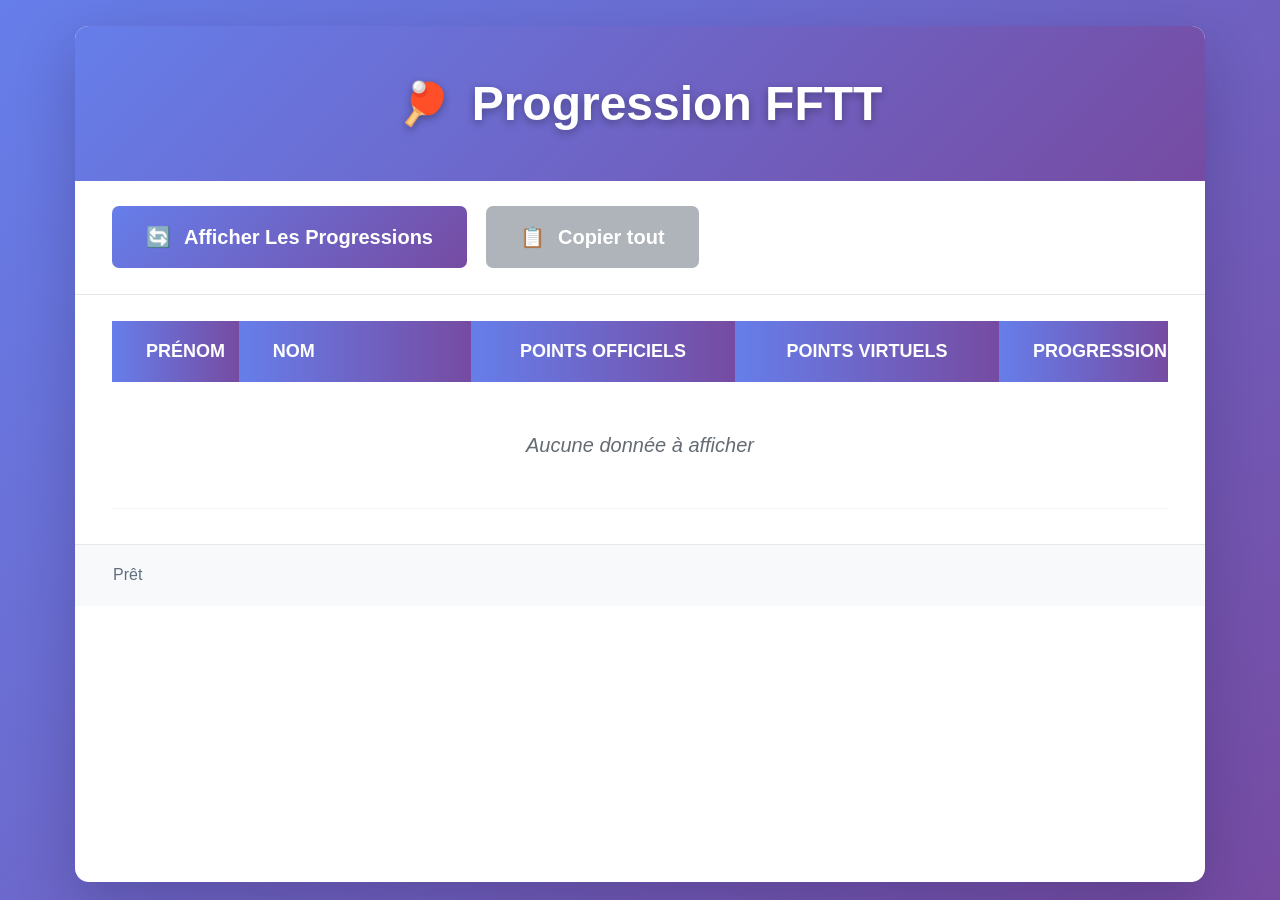
<file: index.html>
<!doctype html>
<html lang="fr">
<head>
  <meta charset="utf-8">
  <meta name="viewport" content="width=device-width, initial-scale=1">
  <title>Progression Calculée FFTT</title>
  <link rel="stylesheet" href="/static/style.css">
  <script src="/static/script.js" defer></script>
</head>
<body>
  <main class="shell">
    <div class="app-card">
      <header class="hero">
        <h1><span class="title-icon" aria-hidden="true">🏓</span> Progression FFTT</h1>
      </header>

      <form id="search-form" hidden>
        <input type="hidden" id="club-id" name="club_id" value="03350022">
        <input type="hidden" id="sort" name="sort" value="MONTHLY_POINTS">
      </form>

      <section class="actions" aria-label="Actions">
        <button id="submit" type="submit" form="search-form">
          <span aria-hidden="true">🔄</span>
          Afficher Les Progressions
        </button>
        <button id="copy" class="secondary" type="button" disabled>
          <span aria-hidden="true">📋</span>
          Copier tout
        </button>
      </section>

      <section class="results" aria-live="polite">
        <div id="message" class="message" hidden></div>
        <div id="loader" class="loader" hidden>
          <span class="spinner" aria-hidden="true"></span>
          <div>
            <strong>Recherche en cours</strong>
            <span id="elapsed">0 s</span>
          </div>
        </div>
        <div class="table-wrap">
          <table>
            <thead>
              <tr>
                <th>Prénom</th>
                <th>Nom</th>
                <th class="num">Points officiels</th>
                <th class="num">Points virtuels</th>
                <th class="num">Progression</th>
              </tr>
            </thead>
            <tbody id="players">
              <tr><td class="empty" colspan="5">Aucune donnée à afficher</td></tr>
            </tbody>
          </table>
        </div>
      </section>

      <footer id="status" class="status">Prêt</footer>
    </div>
  </main>
</body>
</html>
</file>
<file: static/style.css>
:root {
  color-scheme: light;
  --bg-a: #667eea;
  --bg-b: #764ba2;
  --panel: #ffffff;
  --surface: #f8f9fa;
  --ink: #1f2937;
  --muted: #5f6f7d;
  --line: #e5e7eb;
  --blue: #667eea;
  --purple: #764ba2;
  --danger: #ef4444;
  --danger-bg: #fde7eb;
  --disabled: #aeb4ba;
  font-family: Arial, Helvetica, sans-serif;
}

* {
  box-sizing: border-box;
}

body {
  min-height: 100vh;
  margin: 0;
  background: linear-gradient(135deg, var(--bg-a) 0%, var(--bg-b) 100%);
  color: var(--ink);
}

.shell {
  width: min(1750px, calc(100% - 150px));
  margin: 0 auto;
  padding: 26px 0 18px;
}

.app-card {
  min-height: calc(100vh - 44px);
  overflow: hidden;
  background: var(--panel);
  border-radius: 14px;
  box-shadow: 0 22px 60px rgba(23, 16, 57, 0.24);
}

.hero {
  display: grid;
  place-items: center;
  min-height: 155px;
  padding: 28px;
  background: linear-gradient(135deg, var(--blue) 0%, var(--purple) 100%);
}

h1 {
  display: flex;
  align-items: center;
  gap: 22px;
  margin: 0;
  color: #fff;
  font-size: 48px;
  line-height: 1.15;
  letter-spacing: 0;
  text-align: center;
  text-shadow: 0 3px 8px rgba(0, 0, 0, 0.32);
}

.title-icon {
  font-size: 42px;
  line-height: 1;
}

.actions {
  display: flex;
  gap: 19px;
  align-items: center;
  padding: 25px 37px 26px;
  background: #fff;
  border-bottom: 1px solid var(--line);
}

button {
  display: inline-flex;
  align-items: center;
  justify-content: center;
  gap: 13px;
  min-height: 62px;
  border: 0;
  border-radius: 7px;
  padding: 0 34px;
  color: #fff;
  background: linear-gradient(135deg, var(--blue), var(--purple));
  font: inherit;
  font-size: 20px;
  font-weight: 700;
  cursor: pointer;
  white-space: nowrap;
}

button:hover:not(:disabled) {
  filter: brightness(1.05);
}

button:disabled {
  cursor: not-allowed;
  background: var(--disabled);
}

button.secondary {
  background: var(--disabled);
}

button.secondary.ready {
  background: #6b7280;
}

.results {
  padding: 26px 37px 36px;
  background: #fff;
}

.message {
  margin: 0 0 25px;
  border-left: 5px solid var(--danger);
  border-radius: 5px;
  padding: 21px 38px;
  color: #111827;
  background: var(--danger-bg);
  font-size: 20px;
}

.loader {
  display: flex;
  align-items: center;
  gap: 16px;
  margin: 0 0 25px;
  border-left: 5px solid var(--blue);
  border-radius: 5px;
  padding: 18px 24px;
  color: #1f2937;
  background: #eef2ff;
  font-size: 18px;
}

.loader[hidden] {
  display: none;
}

.loader div {
  display: grid;
  gap: 4px;
}

.loader span:not(.spinner) {
  color: var(--muted);
  font-size: 15px;
}

.spinner {
  width: 28px;
  height: 28px;
  border: 4px solid rgba(102, 126, 234, 0.25);
  border-top-color: var(--blue);
  border-radius: 50%;
  animation: spin 0.8s linear infinite;
}

@keyframes spin {
  to {
    transform: rotate(360deg);
  }
}

.table-wrap {
  overflow-x: auto;
  border-radius: 0;
  box-shadow: 0 1px 0 rgba(17, 24, 39, 0.05);
}

table {
  width: 100%;
  min-width: 980px;
  border-collapse: collapse;
  table-layout: fixed;
}

th,
td {
  height: 76px;
  padding: 0 34px;
  border-bottom: 0;
  font-size: 20px;
  white-space: nowrap;
}

th {
  color: #fff;
  background: linear-gradient(90deg, var(--blue), var(--purple));
  font-weight: 800;
  text-align: center;
  text-transform: uppercase;
  letter-spacing: 0;
  height: 61px;
  font-size: 18px;
}

th:nth-child(1),
td:nth-child(1) {
  width: 12%;
  text-align: center;
}

th:nth-child(2),
td:nth-child(2) {
  width: 22%;
  text-align: left;
}

th:nth-child(3),
td:nth-child(3),
th:nth-child(4),
td:nth-child(4) {
  width: 25%;
}

th:nth-child(5),
td:nth-child(5) {
  width: 16%;
}

td {
  color: #111827;
  background: #fff;
  vertical-align: middle;
}

tbody tr:nth-child(even) td {
  background: #eeeeee;
}

tbody tr:hover td {
  background: #e6e9ee;
}

.num {
  text-align: center;
  font-variant-numeric: tabular-nums;
}

.progress-pill {
  display: inline-flex;
  align-items: center;
  justify-content: center;
  min-width: 76px;
  min-height: 37px;
  border-radius: 999px;
  padding: 0 16px;
  color: #fff;
  font-weight: 800;
  line-height: 1;
}

.progress-pill.positive {
  background: #20c997;
}

.progress-pill.negative {
  background: #ef4444;
}

.empty {
  height: 126px;
  color: #646b73;
  font-size: 20px;
  font-style: italic;
  text-align: center;
}

.status {
  min-height: 62px;
  padding: 21px 38px;
  color: var(--muted);
  background: var(--surface);
  border-top: 1px solid var(--line);
  font-size: 16px;
}

@media (max-width: 900px) {
  .shell {
    width: min(100% - 24px, 1750px);
    padding: 12px 0;
  }

  .app-card {
    min-height: calc(100vh - 24px);
  }

  .hero {
    min-height: 128px;
  }

  h1 {
    flex-direction: column;
    gap: 10px;
    font-size: 34px;
  }

  .actions {
    flex-direction: column;
    align-items: stretch;
    padding: 20px;
  }

  button {
    width: 100%;
    padding: 0 18px;
    font-size: 18px;
  }

  .results {
    padding: 20px;
  }

  .message {
    padding: 18px;
    font-size: 17px;
  }
}
</file>
